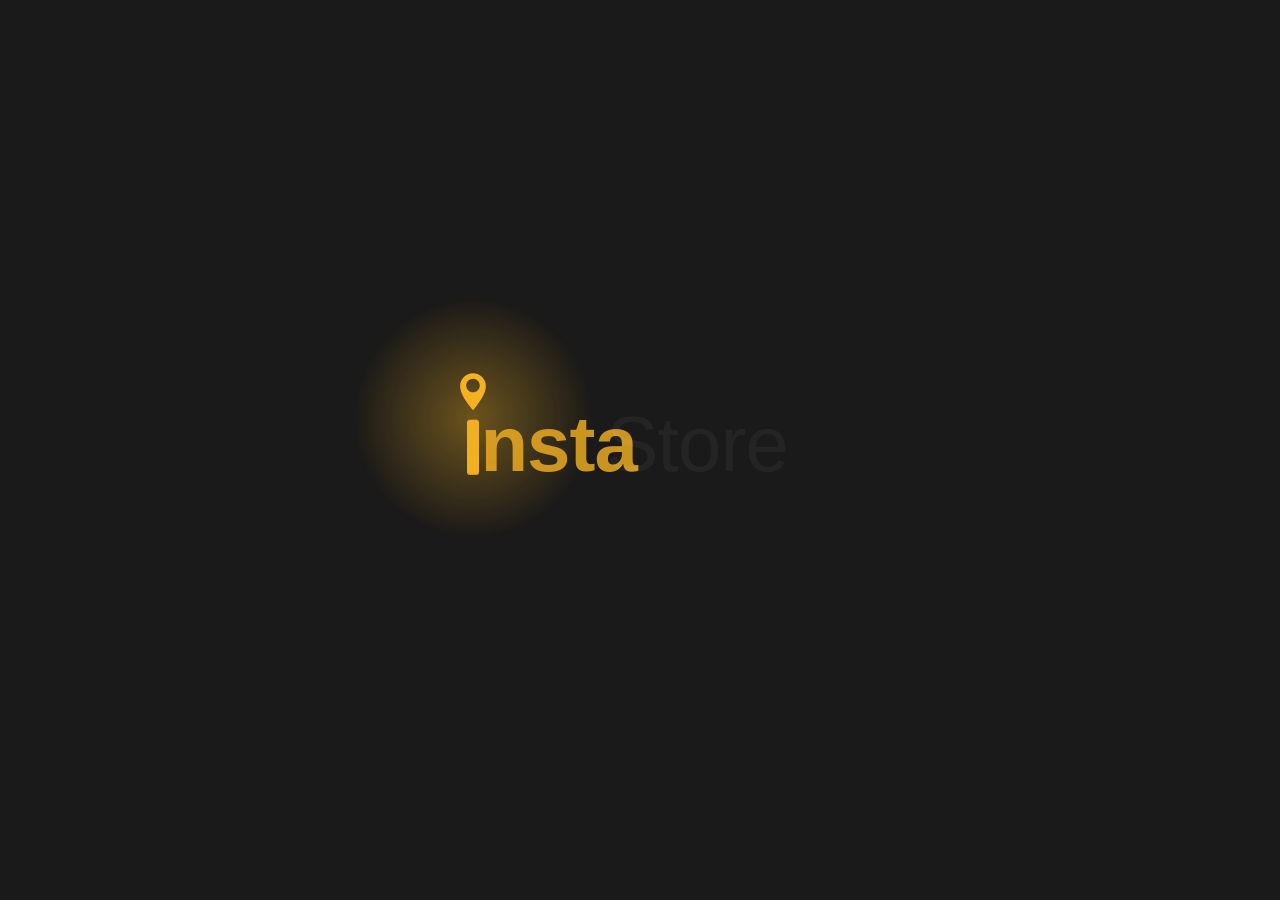
<file: intro.html>
<!DOCTYPE html>
<html lang="en">
<head>
<meta charset="UTF-8">
<meta name="viewport" content="width=device-width, initial-scale=1.0">
<title>InstaStore</title>
<style>

* { margin: 0; padding: 0; box-sizing: border-box; }

body {
  font-family: Arial, sans-serif;
  background-color: #1a1a1a;
  overflow: hidden;
}

#intro {
  position: fixed;
  top: 0; left: 0;
  width: 100%; height: 100vh;
  background: #1a1a1a;
  display: flex;
  justify-content: center;
  align-items: center;
  flex-direction: column;
  z-index: 9999;
}

/* Glow pulse */
.pin-glow {
  position: absolute;
  width: 100px;
  height: 100px;
  border-radius: 50%;
  background: radial-gradient(circle, rgba(244,178,35,0.4) 0%, transparent 70%);
  opacity: 0;
  pointer-events: none;
  transform: translate(-50%, -50%);
}

/* Logo row — everything on same baseline */
.logo-row {
  display: flex;
  align-items: flex-end; /* baseline alignment */
  line-height: 1;
  gap: 0;
}

/* The "i" column — pin SVG stacked above stem */
.i-col {
  display: flex;
  flex-direction: column;
  align-items: center;
  margin-right: -4px; /* tighter gap to nstaStore */
  justify-content: flex-end;
}

/* Pin SVG — larger relative to stem now */
.pin-svg {
  width: 38px;   /* wider pin = proud crown above slender stem */
  height: auto;
  display: block;
  opacity: 0;
  margin-bottom: 6px; /* slight breathe room between pin tip and stem */
  flex-shrink: 0;
}

/* Stem — narrower, elegant, softly rounded */
.i-stem {
  width: 12px;      /* reduced from 18px — matches font stroke weight */
  height: 56px;
  background: #f4b223;
  border-radius: 3px; /* soft corners, not a digital brick */
  opacity: 0;
  flex-shrink: 0;
}

/* Text */
.text-nsta {
  font-size: 78px;
  font-weight: 700;
  color: #f4b223;
  line-height: 0.78;
  letter-spacing: -1px;
  opacity: 0;
}

.text-store {
  font-size: 78px;
  font-weight: 400;
  color: #ffffff;
  line-height: 0.78;
  letter-spacing: -1px;
  opacity: 0;
}

.tagline {
  color: #a0a0a0;
  margin-top: 32px;
  font-size: 18px;
  letter-spacing: 2px;
  opacity: 0;
}

#website { display: none; opacity: 0; min-height: 100vh; }

</style>
</head>
<body>

<div id="intro">

  <div class="pin-glow" id="pinGlow"></div>

  <div class="logo-row">

    <!-- Custom i: SVG pin with transparent hole + stem -->
    <div class="i-col">
      <svg class="pin-svg" id="animPin" viewBox="0 0 56 60" fill="none" xmlns="http://www.w3.org/2000/svg">
        <!-- evenodd cuts a real transparent hole — no white, no colour, just see-through -->
        <path fill-rule="evenodd" clip-rule="evenodd"
          d="M28 2C17.507 2 9 10.507 9 21C9 30 16 41 22 49C24.2 52 26.2 54.5 28 56.5C29.8 54.5 31.8 52 34 49C40 41 47 30 47 21C47 10.507 38.493 2 28 2Z M28 10C22.477 10 18 14.477 18 20C18 25.523 22.477 30 28 30C33.523 30 38 25.523 38 20C38 14.477 33.523 10 28 10Z"
          fill="#f4b223"/>
      </svg>
      <div class="i-stem" id="animStem"></div>
    </div>

    <div class="text-nsta" id="animNsta">nsta</div>
    <div class="text-store" id="animStore">Store</div>

  </div>

  <div class="tagline" id="tagline">Everything you need, instantly.</div>

</div>

<div id="website"></div>

<script src="https://cdnjs.cloudflare.com/ajax/libs/gsap/3.12.5/gsap.min.js"></script>
<script>

// ── SET INITIAL STATES FIRST ──
gsap.set('#animPin',   { y: -70, scale: 0.5, opacity: 0 });
gsap.set('#animStem',  { scaleY: 0, opacity: 0, transformOrigin: 'bottom center' });
gsap.set('#animNsta',  { x: -40, opacity: 0 });
gsap.set('#animStore', { x: -40, opacity: 0 });
gsap.set('#tagline',   { y: 12, opacity: 0 });

// Position glow behind pin landing spot
const glow = document.getElementById('pinGlow');
const col  = document.querySelector('.i-col');
const rect = col.getBoundingClientRect();
glow.style.left = (rect.left + rect.width / 2) + 'px';
glow.style.top  = (rect.top + 46) + 'px';

// ── TIMELINE ──
const tl = gsap.timeline({ defaults: { ease: 'power3.out' } });

tl
  // 1. Pin drops with elastic bounce
  .to('#animPin', {
    y: 0, scale: 1, opacity: 1,
    duration: 0.65,
    ease: 'elastic.out(1, 0.55)'
  }, 0.2)

  // 2. Glow ripples on landing
  .to('#pinGlow', { opacity: 1, scale: 2.4, duration: 0.28, ease: 'power2.out' }, 0.55)
  .to('#pinGlow', { opacity: 0, scale: 3.8, duration: 0.5,  ease: 'power2.in'  }, 0.83)

  // 3. Stem grows up
  .to('#animStem', {
    scaleY: 1, opacity: 1,
    duration: 0.4, ease: 'power2.out'
  }, 0.7)

  // 4. "nsta" slides in
  .to('#animNsta', {
    x: 0, opacity: 1,
    duration: 0.55, ease: 'power3.out'
  }, 0.82)

  // 5. "Store" follows
  .to('#animStore', {
    x: 0, opacity: 1,
    duration: 0.5, ease: 'power3.out'
  }, 1.0)

  // 6. Tagline fades up
  .to('#tagline', {
    opacity: 1, y: 0,
    duration: 0.6, ease: 'power2.out'
  }, 1.35)

  // 7. Hold
  .to({}, { duration: 1.0 }, 1.95)

  // 8. Exit
  .to('#intro', {
    opacity: 0, scale: 1.04,
    duration: 0.65, ease: 'power2.inOut',
    onComplete: () => {
      document.getElementById('intro').style.display = 'none';
      window.location.href = 'website.html';
    }
  });

</script>
</body>
</html>
</file>
